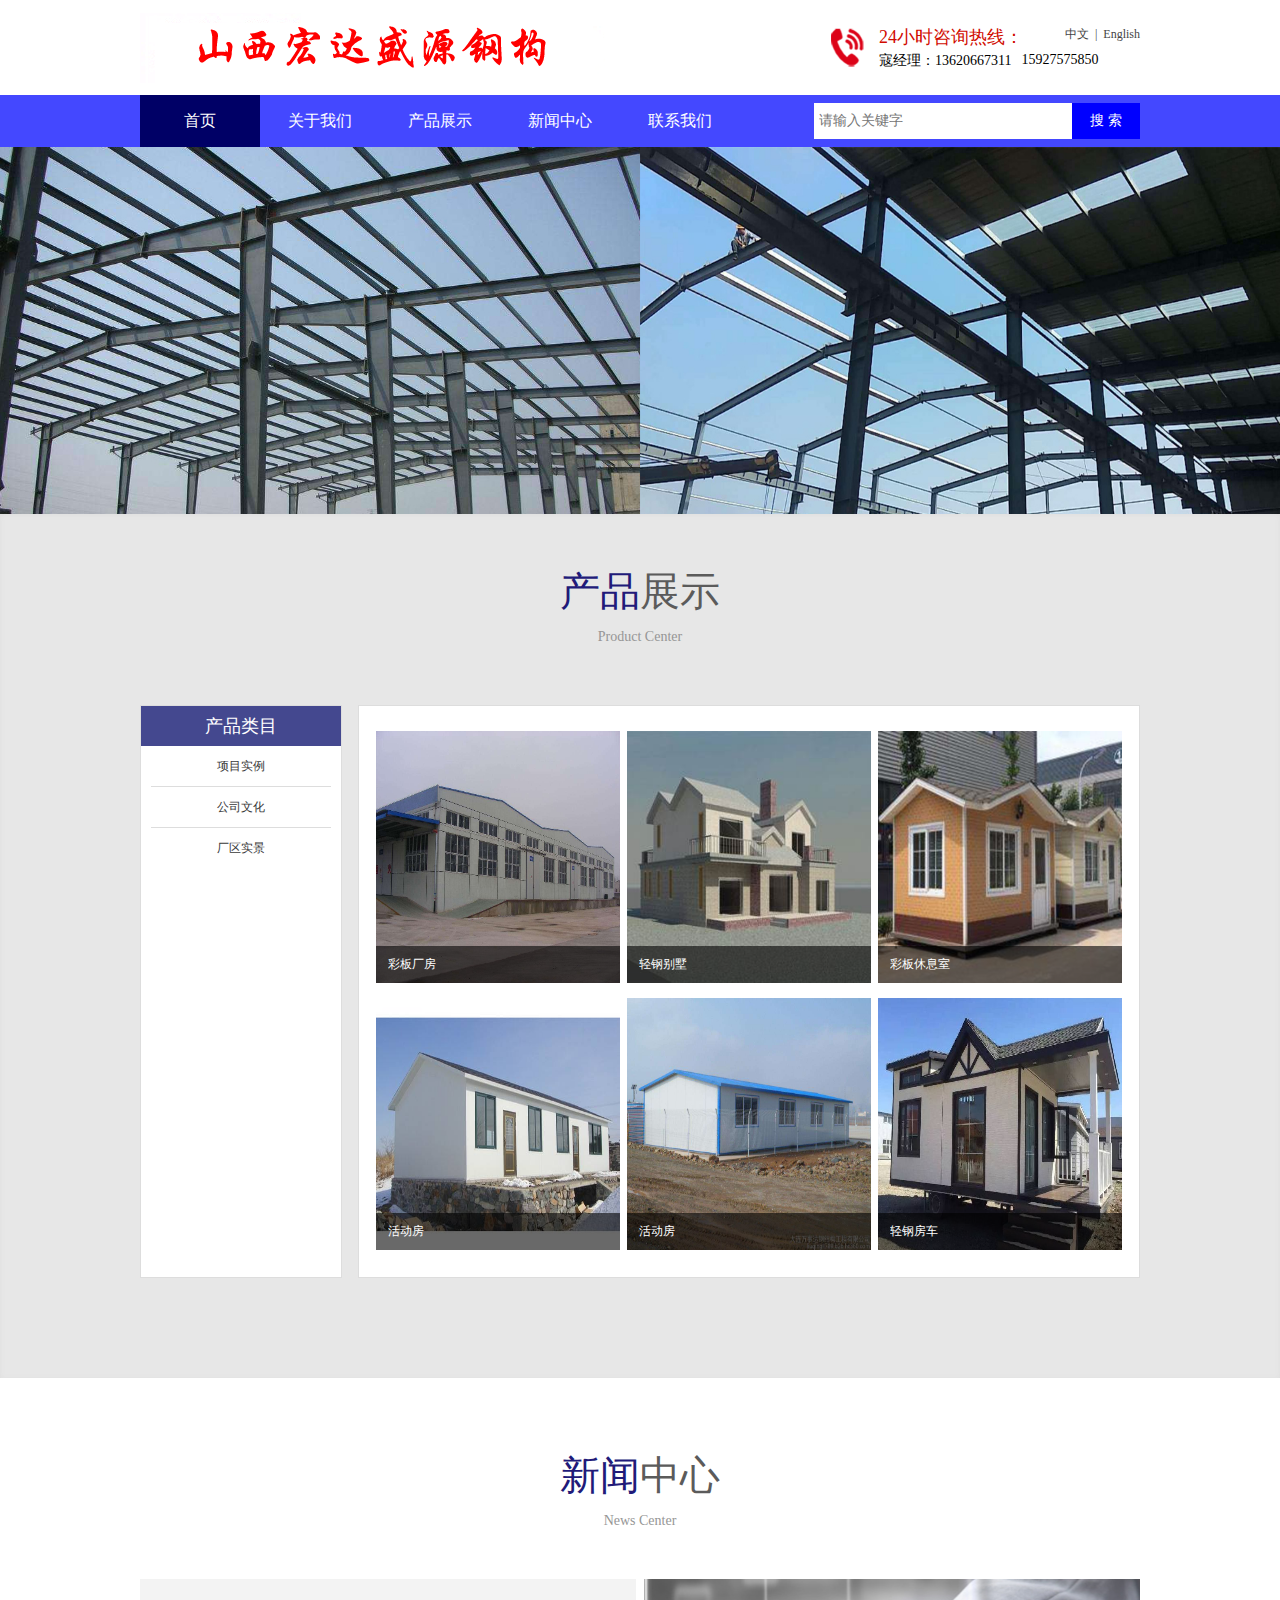
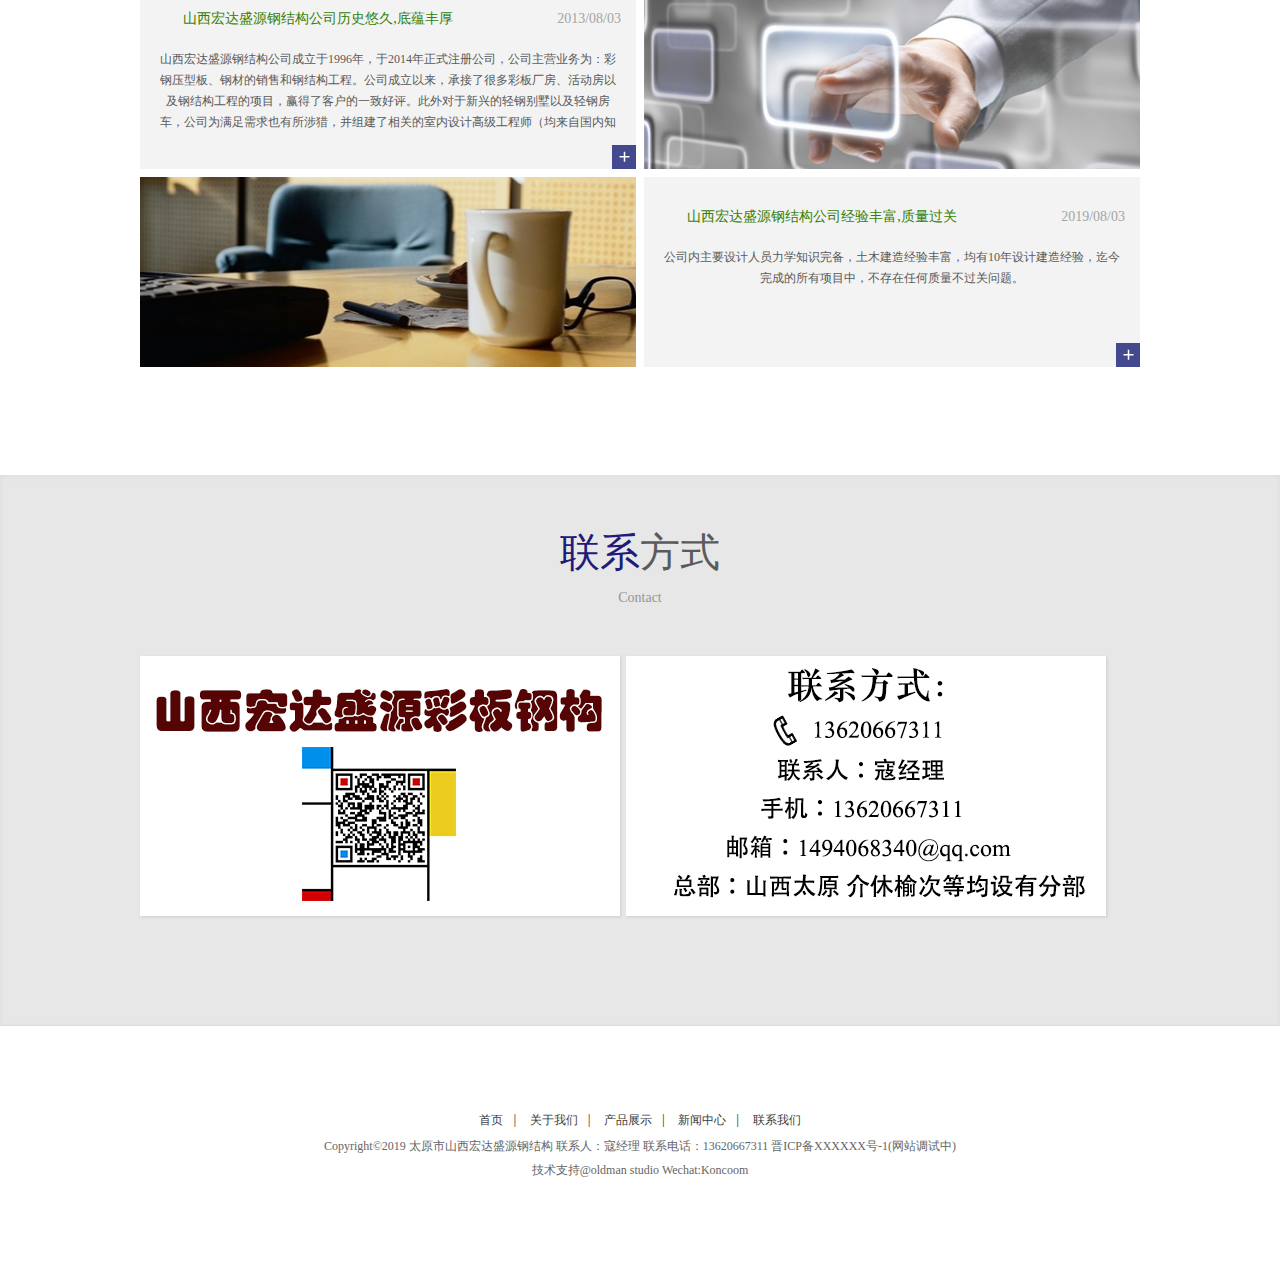
<file: index.html>
<html xmlns="http://www.w3.org/1999/xhtml">
<head>
<meta http-equiv="X-UA-Compatible" content="IE=edge">
<meta http-equiv="Content-Type" content="text/html; charset=utf-8" />
<meta name="viewport" content="width=device-width; initial-scale=1.0; maximum-scale=1.0; user-scalable=0;">
<title>山西宏达盛源钢结构</title>
<link rel="stylesheet" type="text/css" href="Assets/css/reset.css"/>
<script type="text/javascript" src="Assets/js/jquery-1.8.3.min.js"></script>
<link rel="stylesheet" type="text/css" href="Assets/plugins/FlexSlider/flexslider.css">
<script type="text/javascript" src="Assets/plugins/FlexSlider/jquery.flexslider.js"></script>
<script type="text/javascript" src="Assets/js/main.js"></script>
<link rel="stylesheet" type="text/css" href="Assets/css/thems.css">
<link rel="stylesheet" type="text/css" href="Assets/css/responsive.css">
<script language="javascript">
$(window).load(function() {
  $('.flexslider').flexslider({
	animation: "slide"
  });
});
</script>
</head>

<body>
<!--头部-->
<div class="head clearfix">
	<div class="logo"><a href=""><img src="Assets/images/logo.png" alt=""/></a></div>
    <dl class="h_tel">
    	<dd class="lang"><a href="">中文</a>&nbsp;&nbsp;|&nbsp;&nbsp;<a href="">English</a></dd>
    	<dt><img src="Assets/images/tel.png" alt=""/></dt>
        <dd>
        	<div>24小时咨询热线：</div>
            <p>寇经理：13620667311<span>15927575850</span></p>
        </dd>
    </dl>
</div>
<div class="nav_bg">
	<div class="nav_c clearfix">
    	<div class="search">
        	<input name="" type="text" class="text" placeholder="请输入关键字">
            <input name="" type="submit" class="btn" value="搜 索">
        </div>
        <ul class="nav clearfix">
        	<li class="now"><a href="index.html">首页</a></li>
            <li><a href="about.html">关于我们</a></li>
            <li><a href="product.html">产品展示</a></li>
            <li><a href="news.html">新闻中心</a></li>
            <li><a href="index.html">联系我们</a></li>
        </ul>
        <div class="nav_m">
        	<span class="n_icon">&nbsp;</span>
            <ul>
            	<li class="now"><a href="index.html">首页</a></li>
                <li><a href="about.html">关于我们</a></li>
                <li><a href="product.html">产品展示</a></li>
                <li><a href="news.html">新闻中心</a></li>
                <li><a href="index.html">联系我们</a></li>
            </ul>
        </div>
    </div>
</div>
<!--头部-->
<!--幻灯片-->
<div class="banner">
	<div class="slider">
        <div class="flexslider">
          <ul class="slides">
            <li>
                <a href=""><img src="Assets/upload/banner.jpg" alt="" /></a>
            </li>
            <li>
                <a href=""><img src="Assets/upload/banner_a.jpg" alt="" /></a>
            </li>
            <li>
                <a href=""><img src="Assets/upload/bannar_a.jpg" alt="" /></a>
            </li>
          </ul>
        </div>
    </div>
</div>
<!--幻灯片-->
<div class="hui_bg">
	<div class="i_pro">
    	<div class="b_head">
        	<h6><span>产品</span>展示</h6>
            <p>Product Center</p>
        </div>
        <div class="i_prom clearfix">
        	<div class="lei">
            	<div class="title">产品类目</div>
                <ul class="clearfix">
                	<li>
                    	<a href="javascript:;">项目实例</a>
                      <!--  <ul>
                        	<li><a href="">钢结构</a></li>
                            <li><a href="">彩板样板</a></li>
                            <li><a href="">轻钢别墅</a></li>
                            <li><a href="">活动房</a></li>
                        </ul> -->
                    </li>
                    
                    <li><a href="">公司文化</a></li>
                    <li><a href="">厂区实景</a></li>
                </ul>
            </div>
            <div class="i_prol">
                <div class="mainPhoto">
                  <div class="go slidegrid">
                    <ul class="slideitems">
                      <li>
                      	<ul class="clearfix">
                    <li>
                        <a href="">
                            <img src="Assets/upload/timg1.jpg" alt=""/>
                            <div class="title"><p>彩板厂房</p></div>
                        </a>
                    </li>
                    <li>
                        <a href="">
                            <img src="Assets/upload/timg2.jpg" alt=""/>
                            <div class="title"><p>轻钢别墅</p></div>
                        </a>
                    </li>
                    <li>
                        <a href="">
                            <img src="Assets/upload/timg3.jpg" alt=""/>
                            <div class="title"><p>彩板休息室</p></div>
                        </a>
                    </li>
                    <li>
                        <a href="">
                            <img src="Assets/upload/timg4.jpg" alt=""/>
                            <div class="title"><p>活动房</p></div>
                        </a>
                    </li>
                    <li>
                        <a href="">
                            <img src="Assets/upload/timg5.jpg" alt=""/>
                            <div class="title"><p>活动房</p></div>
                        </a>
                    </li>
                    <li>
                        <a href="">
                            <img src="Assets/upload/timg6.jpg" alt=""/>
                            <div class="title"><p>轻钢房车</p></div>
                        </a>
                    </li>
                </ul>
                      </li>
                      <li>
                      	<ul class="clearfix">
                    <li>
                        <a href="">
                            <img src="Assets/upload/tim1.jpg" alt=""/>
                            <div class="title"><p>二层小楼</p></div>
                        </a>
                    </li>
                    <li>
                        <a href="">
                            <img src="Assets/upload/tim2.jpg" alt=""/>
                            <div class="title"><p>公共卫生间</p></div>
                        </a>
                    </li>
                    <li>
                        <a href="">
                            <img src="Assets/upload/tim3.jpg" alt=""/>
                            <div class="title"><p>活动场所</p></div>
                        </a>
                    </li>
                    <li>
                        <a href="">
                            <img src="Assets/upload/tim4.jpg" alt=""/>
                            <div class="title"><p>办公区域</p></div>
                        </a>
                    </li>
                    <li>
                        <a href="">
                            <img src="Assets/upload/tim5.jpg" alt=""/>
                            <div class="title"><p>路边亭</p></div>
                        </a>
                    </li>
                    <li>
                        <a href="">
                            <img src="Assets/upload/tim6.jpg" alt=""/>
                            <div class="title"><p>大型厂房</p></div>
                        </a>
                    </li>
                </ul>
                      </li>
                      <li>
                      	<ul class="clearfix">
                    <li>
                        <a href="">
                            <img src="Assets/upload/tim7.jpg" alt=""/>
                            <div class="title"><p>彩钢瓦</p></div>
                        </a>
                    </li>
                    <li>
                        <a href="">
                            <img src="Assets/upload/tim8.jpg" alt=""/>
                            <div class="title"><p>夹芯板</p></div>
                        </a>
                    </li>
                    <li>
                        <a href="">
                            <img src="Assets/upload/tim9.jpg" alt=""/>
                            <div class="title"><p>C型钢</p></div>
                        </a>
                    </li>
                    <li>
                        <a href="">
                            <img src="Assets/upload/tim10.jpg" alt=""/>
                            <div class="title"><p>活动房</p></div>
                        </a>
                    </li>
                    <li>
                        <a href="">
                            <img src="Assets/upload/tim11.jpg" alt=""/>
                            <div class="title"><p>彩钢围挡</p></div>
                        </a>
                    </li>
                    <li>
                        <a href="">
                            <img src="Assets/upload/tim12.jpg" alt=""/>
                            <div class="title"><p>钢结构</p></div>
                        </a>
                    </li>
                </ul>
                      </li>
                    </ul>
                  </div>
                  </div>
                <script>
                $(function(){
                $('.mainPhoto .slidegrid').scrollable({size:1,circular:true,next:'.nextPage',prev:'.prevPage'}).autoscroll();
                });	
                </script> 
            </div>
        </div>
    </div>
</div>
<div class="space_hx">&nbsp;</div>
<div class="i_news">
    <div class="b_head">
        <h6><span>新闻</span>中心</h6>
        <p>News Center</p>
    </div>
    <div class="i_newm clearfix">
    	<li class="one clearfix">
        	<div class="tu"><a href=""><img src="Assets/upload/pic2.jpg" alt=""/></a></div>
            <div class="wen">
            	<h5>
                	<p><a href="">山西宏达盛源钢结构公司历史悠久,底蕴丰厚</a></p>
                    <span>2013/08/03</span>
                </h5>
                <p class="des">山西宏达盛源钢结构公司成立于1996年，于2014年正式注册公司，公司主营业务为：彩钢压型板、钢材的销售和钢结构工程。公司成立以来，承接了很多彩板厂房、活动房以及钢结构工程的项目，赢得了客户的一致好评。此外对于新兴的轻钢别墅以及轻钢房车，公司为满足需求也有所涉猎，并组建了相关的室内设计高级工程师（均来自国内知名985高校）团队为本公司的新产品进行扶持，至此完成的房车以及轻钢别墅项目深受客户的喜爱。
				</p>
                <a href="" class="more"><img src="Assets/images/more.png" alt=""/></a>
            </div>
        </li>
        <li class="two clearfix">
        	<div class="tu"><a href=""><img src="Assets/upload/pic3.jpg" alt=""/></a></div>
            <div class="wen">
            	<h5>
                	<p><a href="">山西宏达盛源钢结构公司经验丰富,质量过关</a></p>
                    <span>2019/08/03</span>
                </h5>
                <p class="des">公司内主要设计人员力学知识完备，土木建造经验丰富，均有10年设计建造经验，迄今完成的所有项目中，不存在任何质量不过关问题。
				</p>
                <a href="" class="more"><img src="Assets/images/more.png" alt=""/></a>
            </div>
        </li>
    </div>
</div>
<!--<div class="hui_bg">-->
<div class="hui_bg">
	<div class="friend">
    	<div class="b_head">
        	<h6><span>联系</span>方式</h6>
            <p>Contact</p>
        </div>
        <ul class="frd_m clearfix">
        	<li><a href=""><img src="Assets/upload/contact2.jpg" alt=""/></a></li>
            <li><a href=""><img src="Assets/upload/contact.jpg" alt=""/></a></li>
        </ul>
     </div>
</div>
<div class="foot">
	<div class="f_nav">
    	<a href="">首页</a>|
        <a href="">关于我们</a>|
        <a href="">产品展示</a>|
        <a href="">新闻中心</a>|
        <a href="">联系我们</a>
    </div>
    <p>Copyright©2019 太原市山西宏达盛源钢结构 联系人：寇经理 联系电话：13620667311 晋ICP备XXXXXX号-1(网站调试中) </p>
	<p>技术支持@oldman studio Wechat:Koncoom </p>
</div>
</body>
</html>
</file>
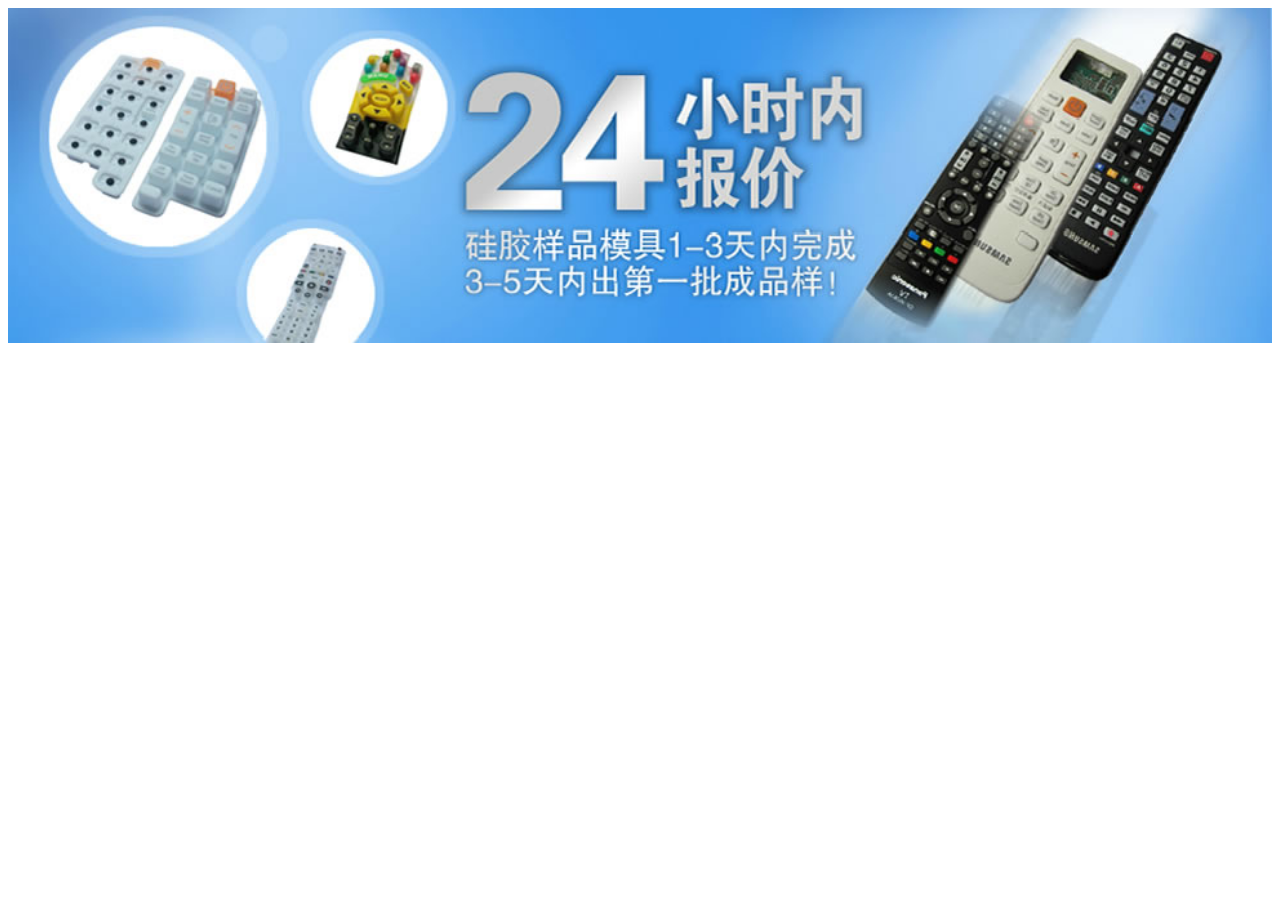
<file: Assets/plugins/FlexSlider/index.html>
<!DOCTYPE html PUBLIC "-//W3C//DTD XHTML 1.0 Transitional//EN" "http://www.w3.org/TR/xhtml1/DTD/xhtml1-transitional.dtd">
<html xmlns="http://www.w3.org/1999/xhtml">
<head>
<meta http-equiv="Content-Type" content="text/html; charset=utf-8" />
<title>无标题文档</title>
<script type="text/javascript" src="jquery-1.9.1.min.js"></script>
<link rel="stylesheet" type="text/css" href="flexslider.css"/>
<script type="text/javascript" src="jquery.flexslider.js"></script>
<script language="javascript">
$(window).load(function() {
  $('.flexslider').flexslider({
	animation: "slide"
  });
});

</script>
<style type="text/css">

</style>
</head>

<body>
<section class="slider">
    <div class="flexslider">
      <ul class="slides">
        <li>
            <img src="images/banner.jpg" alt="" />
        </li>
        <li>
            <img src="images/banner.jpg" alt="" />
        </li>
        <li>
            <img src="images/banner.jpg" alt="" />
        </li>
      </ul>
    </div>
</section>
</body>
</html>
</file>
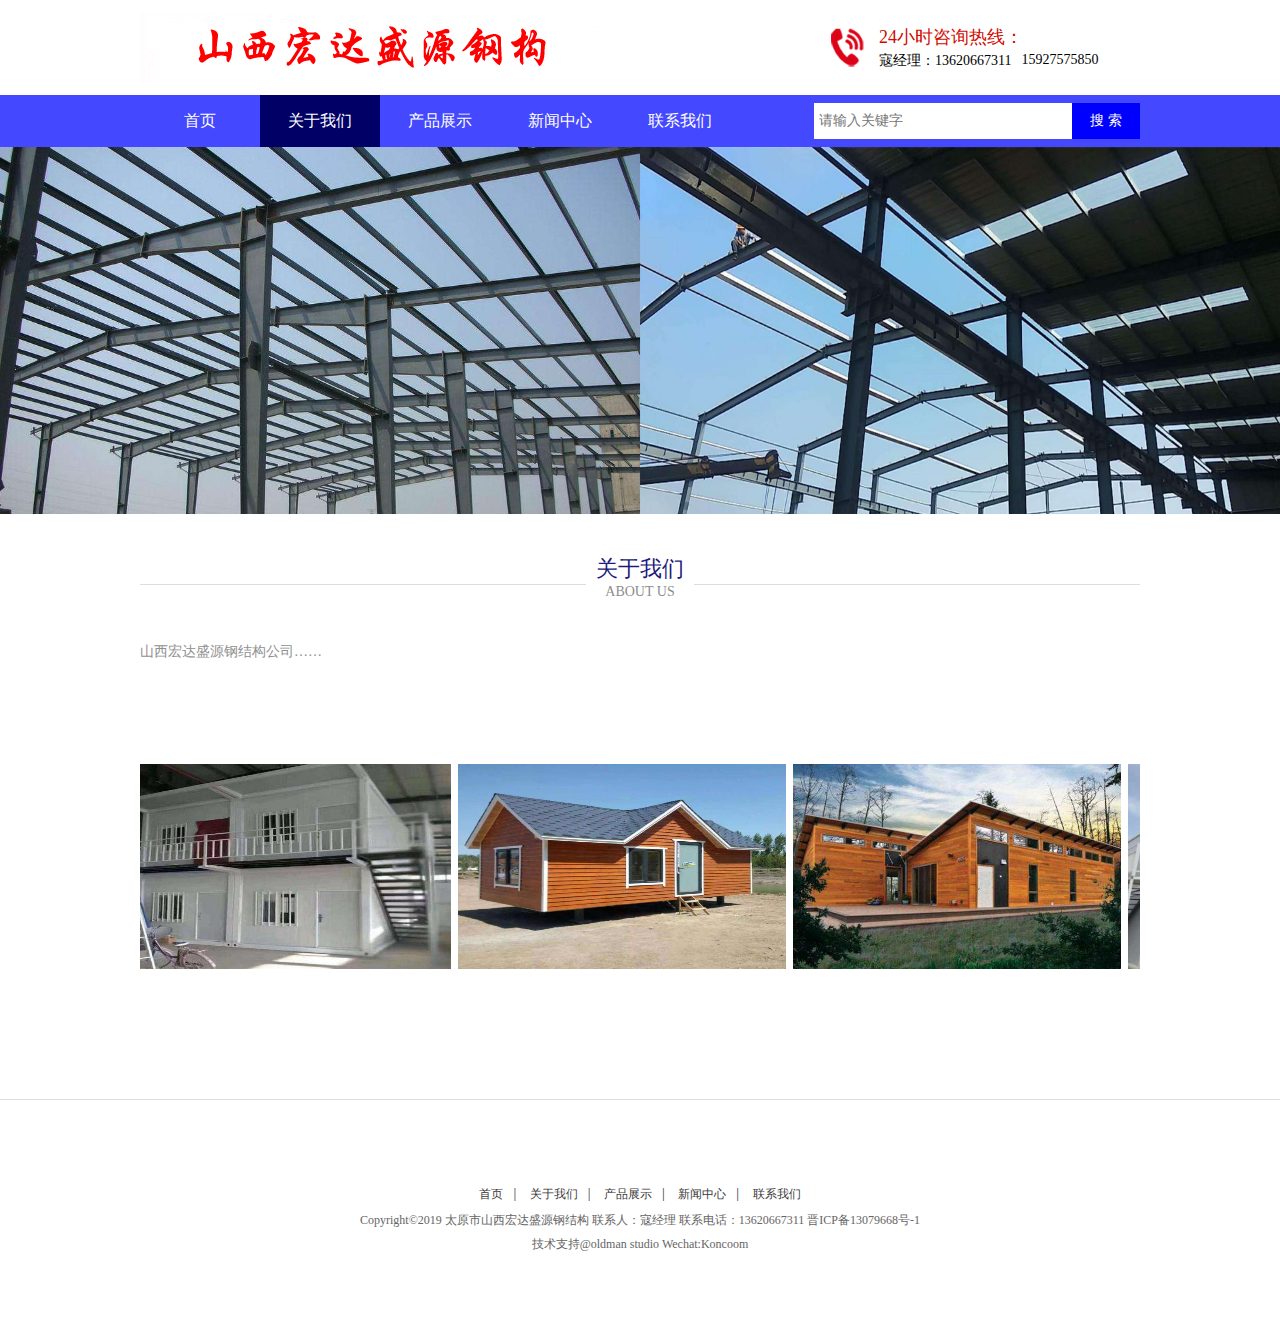
<file: about.html>
<html xmlns="http://www.w3.org/1999/xhtml">
<head>
<meta http-equiv="X-UA-Compatible" content="IE=edge">
<meta http-equiv="Content-Type" content="text/html; charset=utf-8" />
<meta name="viewport" content="width=device-width; initial-scale=1.0; maximum-scale=1.0; user-scalable=0;">
<title>关于我们</title>
<link rel="stylesheet" type="text/css" href="Assets/css/reset.css"/>
<script type="text/javascript" src="Assets/js/jquery-1.8.3.min.js"></script>
<script type="text/javascript" src="Assets/js/main.js"></script>
<link rel="stylesheet" type="text/css" href="Assets/css/thems.css">
<link rel="stylesheet" type="text/css" href="Assets/css/responsive.css">
</head>

<body>
<!--头部-->
<div class="head clearfix">
	<div class="logo"><a href=""><img src="Assets/images/logo.png" alt=""/></a></div>
    <dl class="h_tel">
    	<dt><img src="Assets/images/tel.png" alt=""/></dt>
        <dd>
        	<div>24小时咨询热线：</div>
            <p>寇经理：13620667311<span>15927575850</span></p>
        </dd>
    </dl>
</div>
<div class="nav_bg">
	<div class="nav_c clearfix">
    	<div class="search">
        	<input name="" type="text" class="text" placeholder="请输入关键字">
            <input name="" type="submit" class="btn" value="搜 索">
        </div>
        <ul class="nav clearfix">
        	<li><a href="index.html">首页</a></li>
            <li class="now"><a href="about.html">关于我们</a></li>
            <li><a href="product.html">产品展示</a></li>
            <li><a href="news.html">新闻中心</a></li>
            <li><a href="contact.html">联系我们</a></li>
        </ul>
        <div class="nav_m">
        	<span class="n_icon">&nbsp;</span>
            <ul>
            	<li><a href="index.html">首页</a></li>
                <li class="now"><a href="about.html">关于我们</a></li>
                <li><a href="product.html">产品展示</a></li>
                <li><a href="news.html">新闻中心</a></li>
                <li><a href="contact.html">联系我们</a></li>
            </ul>
        </div>
    </div>
</div>
<!--头部-->
<!--幻灯片-->
<div class="banner"><img src="Assets/upload/banner.jpg" alt=""/></div>
<!--幻灯片-->
<div class="scd">
	<div class="title">
    	<div class="line">&nbsp;</div>
        <div class="t_name">
        	<h6>关于我们</h6>
            <p>ABOUT US</p>
        </div>
    </div>
    <div class="about">
    	<p>
		山西宏达盛源钢结构公司……
		</p>
    </div>
    <div class="space_hx">&nbsp;</div>
    <div class="s_pro">
    	<div id="marquee1" class="marqueeleft">
            <div class="mar_m clearfix">
                <ul id="marquee1_1">
                    <li>
                        <a class="pic" href=""><img src="Assets/upload/tim1.jpg" alt="" title=""/></a>
                    </li>
                    <li>
                        <a class="pic" href=""><img src="Assets/upload/tim2.jpg" alt="" title=""/></a>
                    </li>
                    <li>
                        <a class="pic" href=""><img src="Assets/upload/tim3.jpg" alt="" title=""/></a>
                    </li>
                    <li>
                        <a class="pic" href=""><img src="Assets/upload/tim4.jpg" alt="" title=""/></a>
                    </li>
                </ul>   
                <ul id="marquee1_2"></ul>
            </div>
            <script type="text/javascript">marqueeStart(1, "left");</script>
        </div>
    </div>
</div>
<div class="foot">
	<div class="f_nav">
    	<a href="">首页</a>|
        <a href="">关于我们</a>|
        <a href="">产品展示</a>|
        <a href="">新闻中心</a>|
        <a href="">联系我们</a>
    </div>
   <p>Copyright©2019 太原市山西宏达盛源钢结构 联系人：寇经理 联系电话：13620667311 晋ICP备13079668号-1 </p>
	<p>技术支持@oldman studio Wechat:Koncoom </p>
</div>
</body>
</html>
</file>
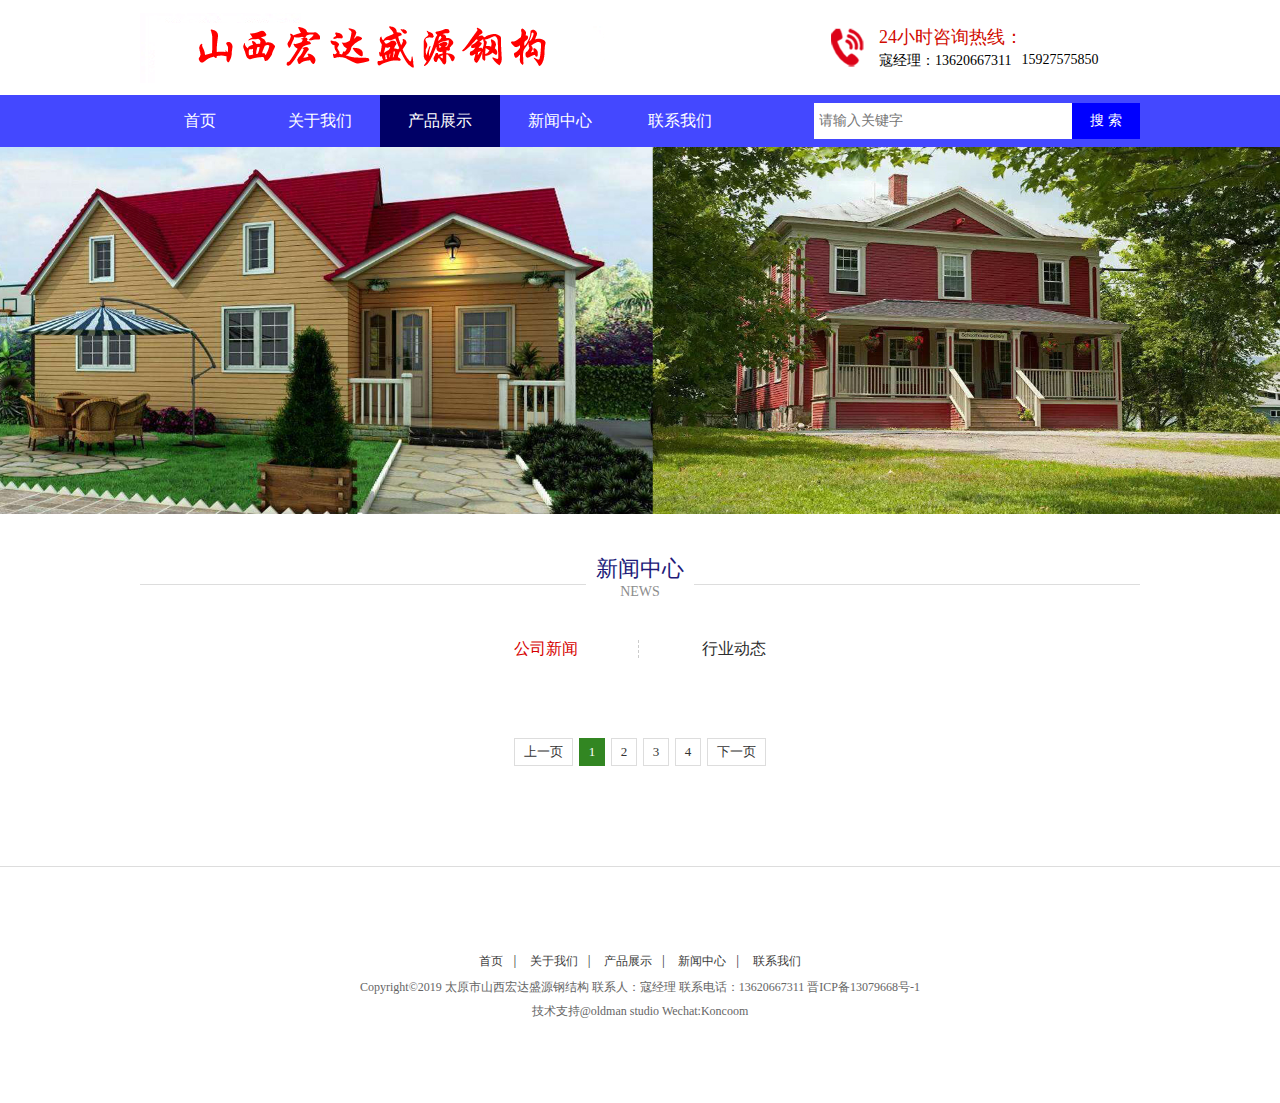
<file: news.html>
<html xmlns="http://www.w3.org/1999/xhtml">
<head>
<meta http-equiv="X-UA-Compatible" content="IE=edge">
<meta http-equiv="Content-Type" content="text/html; charset=utf-8" />
<meta name="viewport" content="width=device-width; initial-scale=1.0; maximum-scale=1.0; user-scalable=0;">
<title>新闻动态</title>
<link rel="stylesheet" type="text/css" href="Assets/css/reset.css"/>
<script type="text/javascript" src="Assets/js/jquery-1.8.3.min.js"></script>
<script type="text/javascript" src="Assets/js/main.js"></script>
<link rel="stylesheet" type="text/css" href="Assets/css/thems.css">
<link rel="stylesheet" type="text/css" href="Assets/css/responsive.css">
</head>

<body>
<!--头部-->
<div class="head clearfix">
	<div class="logo"><a href=""><img src="Assets/images/logo.png" alt=""/></a></div>
    <dl class="h_tel">
    	<dt><img src="Assets/images/tel.png" alt=""/></dt>
        <dd>
        	<div>24小时咨询热线：</div>
            <p>寇经理：13620667311<span>15927575850</span></p>
        </dd>
    </dl>
</div>
<div class="nav_bg">
	<div class="nav_c clearfix">
    	<div class="search">
        	<input name="" type="text" class="text" placeholder="请输入关键字">
            <input name="" type="submit" class="btn" value="搜 索">
        </div>
        <ul class="nav clearfix">
        	<li><a href="index.html">首页</a></li>
            <li><a href="about.html">关于我们</a></li>
            <li class="now"><a href="product.html">产品展示</a></li>
            <li><a href="news.html">新闻中心</a></li>
            <li><a href="contact.html">联系我们</a></li>
        </ul>
        <div class="nav_m">
        	<span class="n_icon">&nbsp;</span>
            <ul>
            	<li><a href="index.html">首页</a></li>
                <li><a href="about.html">关于我们</a></li>
                <li class="now"><a href="product.html">产品展示</a></li>
                <li><a href="news.html">新闻中心</a></li>
                <li><a href="contact.html">联系我们</a></li>
            </ul>
        </div>
    </div>
</div>
<!--头部-->
<!--幻灯片-->
<div class="banner"><img src="Assets/upload/banner_a.jpg" alt=""/></div>
<!--幻灯片-->
<div class="scd">
	<div class="title">
    	<div class="line">&nbsp;</div>
        <div class="t_name">
        	<h6>新闻中心</h6>
            <p>NEWS</p>
        </div>
    </div>
    <div class="pro_l">
    	<div class="p_lei">
        	<a href="" class="now">公司新闻</a>
            <a href="">行业动态</a>
        </div>
        <div class="news">
        <!--	<dl class="clearfix">
            	<dt><a href=""><img src="Assets/upload/pic8.jpg" alt=""/></a></dt>
                <dd>
                	<div class="tilte"><a href="">新闻标题新闻标题新闻标题新闻标题新闻标题新闻标题</a></div>
                    <div class="des">新闻简介新闻简介新闻简介新闻简介新闻简介新闻简介新闻简介新闻简介新闻简介新闻简介新闻简介新闻简介新闻简介新闻简介新闻简介新闻简介新闻简介新闻简介新闻简介新闻简介新闻简介新闻简介新闻简介新闻简介新闻简介新闻简介新闻简介新闻简介新闻简介新闻简介新闻简介新闻简介新闻简介新闻简介新闻简介新闻简介新闻简介新闻简介新闻简介新闻简介新闻简介新闻简介新闻简介新闻简介新闻简介新闻简介新闻简介新闻简介新闻简介新闻简介新闻简介</div>
                    <div class="more"><a href="">查看更多+</a></div>
                </dd>
            </dl>
-->


        </div>
        <div class="space_hx">&nbsp;</div>
        <div class="pages">
        	<a href="">上一页</a>
            <a href="" class="now">1</a>
            <a href="">2</a>
            <a href="">3</a>
            <a href="">4</a>
            <a href="">下一页</a>
        </div>
    </div>
</div>
<div class="foot">
	<div class="f_nav">
    	<a href="">首页</a>|
        <a href="">关于我们</a>|
        <a href="">产品展示</a>|
        <a href="">新闻中心</a>|
        <a href="">联系我们</a>
    </div>
    <p>Copyright©2019 太原市山西宏达盛源钢结构 联系人：寇经理 联系电话：13620667311 晋ICP备13079668号-1 </p>
	<p>技术支持@oldman studio Wechat:Koncoom </p>
</div>
</body>
</html>
</file>
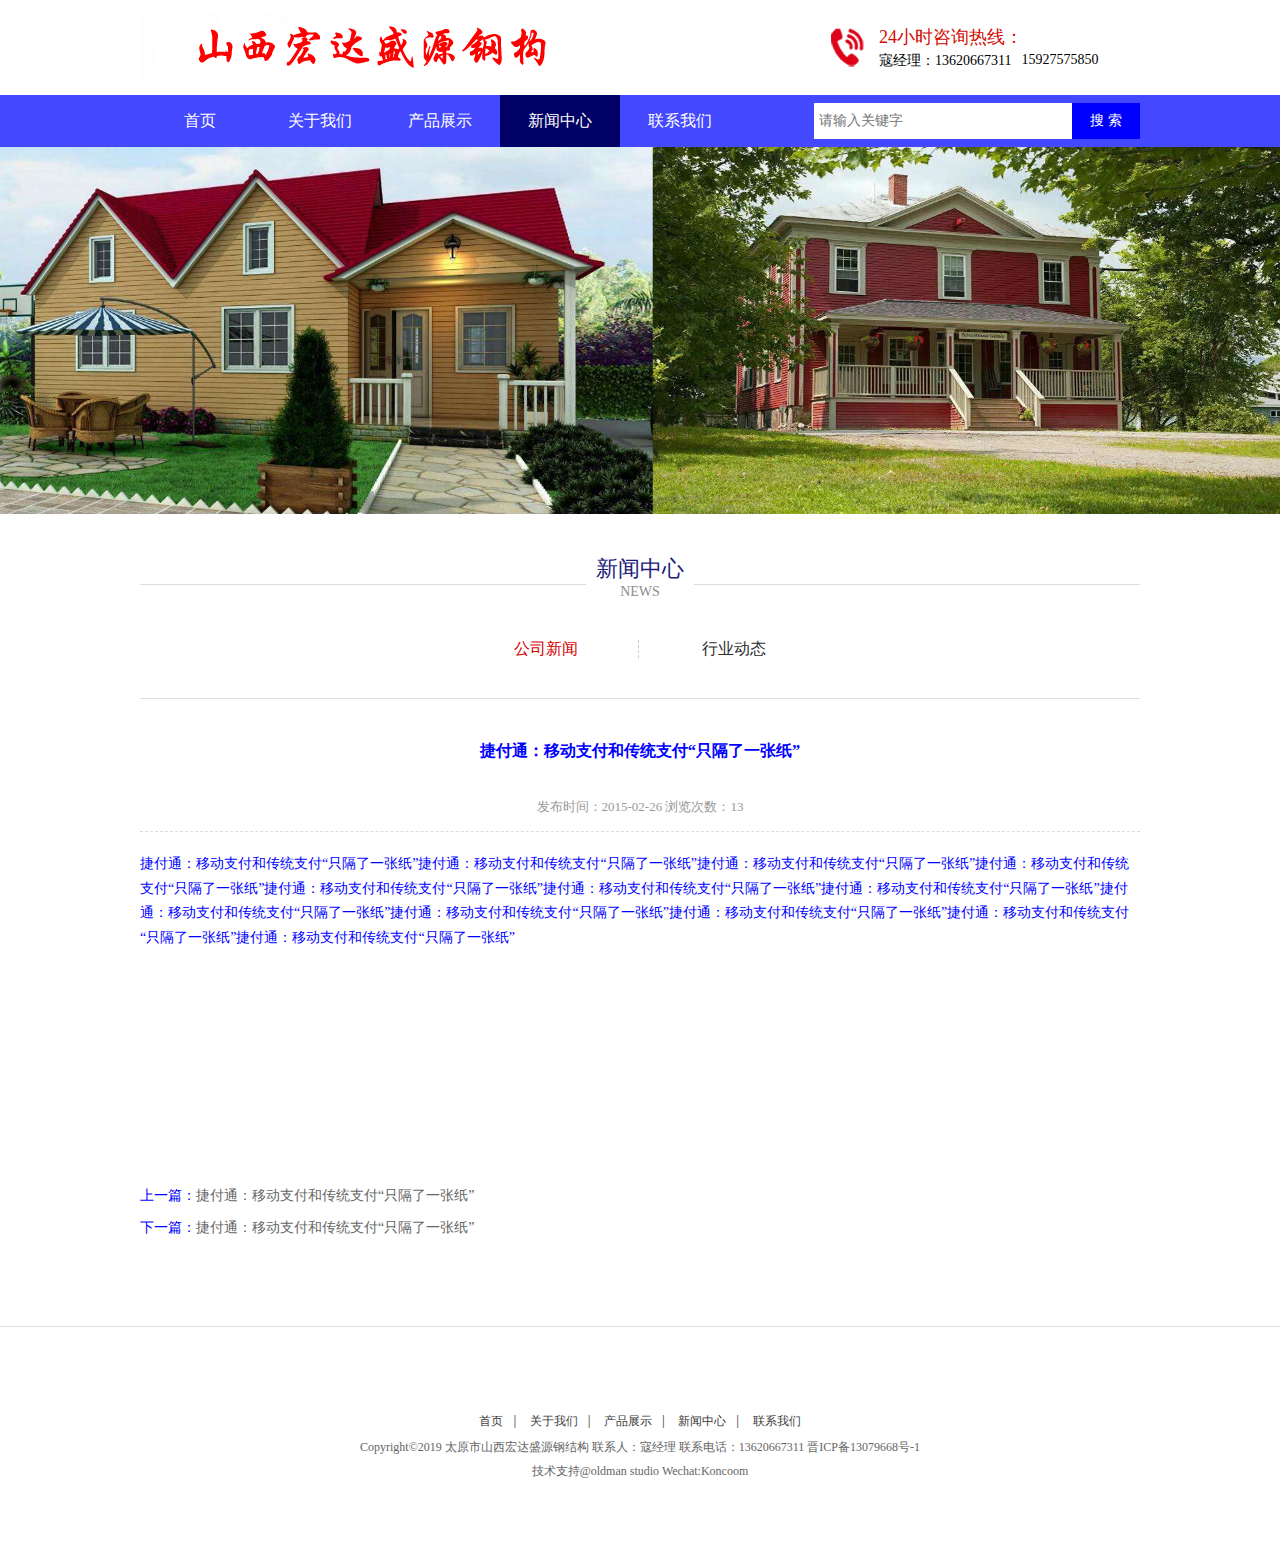
<file: news_d.html>
<html xmlns="http://www.w3.org/1999/xhtml">
<head>
<meta http-equiv="X-UA-Compatible" content="IE=edge">
<meta http-equiv="Content-Type" content="text/html; charset=utf-8" />
<meta name="viewport" content="width=device-width; initial-scale=1.0; maximum-scale=1.0; user-scalable=0;">
<title>新闻详情</title>
<link rel="stylesheet" type="text/css" href="Assets/css/reset.css"/>
<script type="text/javascript" src="Assets/js/jquery-1.8.3.min.js"></script>
<script type="text/javascript" src="Assets/js/main.js"></script>
<link rel="stylesheet" type="text/css" href="Assets/css/thems.css">
<link rel="stylesheet" type="text/css" href="Assets/css/responsive.css">
</head>

<body>
<!--头部-->
<div class="head clearfix">
	<div class="logo"><a href=""><img src="Assets/images/logo.png" alt=""/></a></div>
    <dl class="h_tel">
    	<dt><img src="Assets/images/tel.png" alt=""/></dt>
        <dd>
        	<div>24小时咨询热线：</div>
            <p>寇经理：13620667311<span>15927575850</span></p>
        </dd>
    </dl>
</div>
<div class="nav_bg">
	<div class="nav_c clearfix">
    	<div class="search">
        	<input name="" type="text" class="text" placeholder="请输入关键字">
            <input name="" type="submit" class="btn" value="搜 索">
        </div>
        <ul class="nav clearfix">
        	<li><a href="index.html">首页</a></li>
            <li><a href="about.html">关于我们</a></li>
            <li><a href="product.html">产品展示</a></li>
            <li class="now"><a href="news.html">新闻中心</a></li>
            <li><a href="contact.html">联系我们</a></li>
        </ul>
        <div class="nav_m">
        	<span class="n_icon">&nbsp;</span>
            <ul>
            	<li><a href="index.html">首页</a></li>
                <li><a href="about.html">关于我们</a></li>
                <li><a href="product.html">产品展示</a></li>
                <li class="now"><a href="news.html">新闻中心</a></li>
                <li><a href="contact.html">联系我们</a></li>
            </ul>
        </div>
    </div>
</div>
<!--头部-->
<!--幻灯片-->
<div class="banner"><img src="Assets/upload/banner_a.jpg" alt=""/></div>
<!--幻灯片-->
<div class="scd">
	<div class="title">
    	<div class="line">&nbsp;</div>
        <div class="t_name">
        	<h6>新闻中心</h6>
            <p>NEWS</p>
        </div>
    </div>
    <div class="pro_l">
    	<div class="p_lei">
        	<a href="" class="now">公司新闻</a>
            <a href="">行业动态</a>
        </div>
        <div class="news_d">
        	<h3>捷付通：移动支付和传统支付“只隔了一张纸”</h3>
            <div class="des">
            	<span>发布时间：2015-02-26</span>
                <span>浏览次数：13</span>
            </div>
            <div class="n_ctn">
                捷付通：移动支付和传统支付“只隔了一张纸”捷付通：移动支付和传统支付“只隔了一张纸”捷付通：移动支付和传统支付“只隔了一张纸”捷付通：移动支付和传统支付“只隔了一张纸”捷付通：移动支付和传统支付“只隔了一张纸”捷付通：移动支付和传统支付“只隔了一张纸”捷付通：移动支付和传统支付“只隔了一张纸”捷付通：移动支付和传统支付“只隔了一张纸”捷付通：移动支付和传统支付“只隔了一张纸”捷付通：移动支付和传统支付“只隔了一张纸”捷付通：移动支付和传统支付“只隔了一张纸”捷付通：移动支付和传统支付“只隔了一张纸”
            </div>
            <div class="w_dx">
                <p>上一篇：<a href="">捷付通：移动支付和传统支付“只隔了一张纸”</a></p>
                <p>下一篇：<a href="">捷付通：移动支付和传统支付“只隔了一张纸”</a></p>
            </div>
        </div>
    </div>
</div>
<div class="foot">
	<div class="f_nav">
    	<a href="">首页</a>|
        <a href="">关于我们</a>|
        <a href="">产品展示</a>|
        <a href="">新闻中心</a>|
        <a href="">联系我们</a>
    </div>
   <p>Copyright©2019 太原市山西宏达盛源钢结构 联系人：寇经理 联系电话：13620667311 晋ICP备13079668号-1 </p>
	<p>技术支持@oldman studio Wechat:Koncoom </p>
</div>
</body>
</html>
</file>
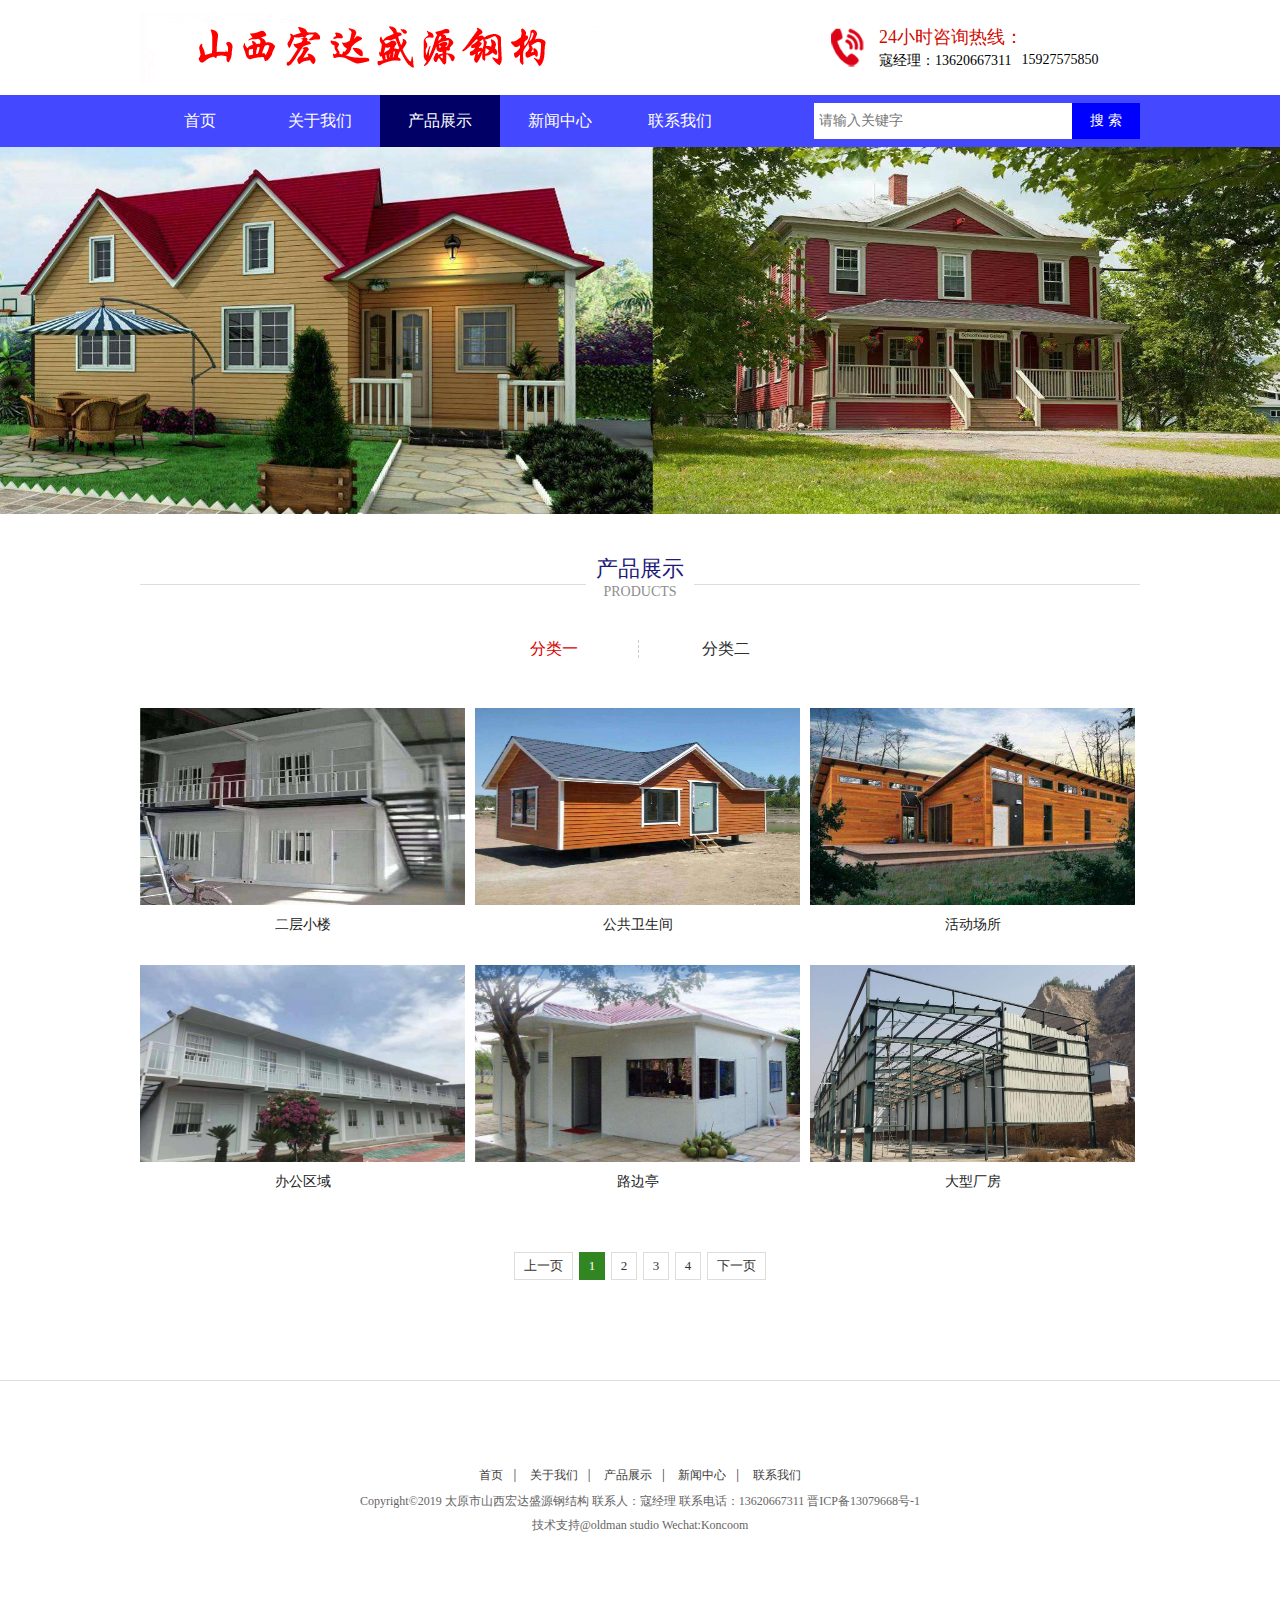
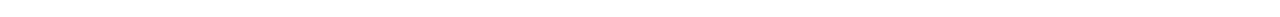
<file: product.html>
<html xmlns="http://www.w3.org/1999/xhtml">
<head>
<meta http-equiv="X-UA-Compatible" content="IE=edge">
<meta http-equiv="Content-Type" content="text/html; charset=utf-8" />
<meta name="viewport" content="width=device-width; initial-scale=1.0; maximum-scale=1.0; user-scalable=0;">
<title>产品展示</title>
<link rel="stylesheet" type="text/css" href="Assets/css/reset.css"/>
<script type="text/javascript" src="Assets/js/jquery-1.8.3.min.js"></script>
<script type="text/javascript" src="Assets/js/main.js"></script>
<link rel="stylesheet" type="text/css" href="Assets/css/thems.css">
<link rel="stylesheet" type="text/css" href="Assets/css/responsive.css">
</head>

<body>
<!--头部-->
<div class="head clearfix">
	<div class="logo"><a href=""><img src="Assets/images/logo.png" alt=""/></a></div>
    <dl class="h_tel">
    	<dt><img src="Assets/images/tel.png" alt=""/></dt>
        <dd>
        	<div>24小时咨询热线：</div>
            <p>寇经理：13620667311<span>15927575850</span></p>
        </dd>
    </dl>
</div>
<div class="nav_bg">
	<div class="nav_c clearfix">
    	<div class="search">
        	<input name="" type="text" class="text" placeholder="请输入关键字">
            <input name="" type="submit" class="btn" value="搜 索">
        </div>
        <ul class="nav clearfix">
        	<li><a href="index.html">首页</a></li>
            <li><a href="about.html">关于我们</a></li>
            <li class="now"><a href="product.html">产品展示</a></li>
            <li><a href="news.html">新闻中心</a></li>
            <li><a href="contact.html">联系我们</a></li>
        </ul>
        <div class="nav_m">
        	<span class="n_icon">&nbsp;</span>
            <ul>
            	<li><a href="index.html">首页</a></li>
                <li><a href="about.html">关于我们</a></li>
                <li class="now"><a href="product.html">产品展示</a></li>
                <li><a href="news.html">新闻中心</a></li>
                <li><a href="contact.html">联系我们</a></li>
            </ul>
        </div>
    </div>
</div>
<!--头部-->
<!--幻灯片-->
<div class="banner"><img src="Assets/upload/banner_a.jpg" alt=""/></div>
<!--幻灯片-->
<div class="scd">
	<div class="title">
    	<div class="line">&nbsp;</div>
        <div class="t_name">
        	<h6>产品展示</h6>
            <p>PRODUCTS</p>
        </div>
    </div>
    <div class="pro_l">
    	<div class="p_lei">
        	<a href="" class="now">分类一</a>
            <a href="">分类二</a>
        </div>
        <ul class="clearfix">
        	<li>
            	<a href="product_d.html">
                	<img src="Assets/upload/tim1.jpg" alt=""/>
                    <div class="name">二层小楼</div>
                </a>
            </li>
            <li>
            	<a href="product_d.html">
                	<img src="Assets/upload/tim2.jpg" alt=""/>
                    <div class="name">公共卫生间</div>
                </a>
            </li>
            <li>
            	<a href="product_d.html">
                	<img src="Assets/upload/tim3.jpg" alt=""/>
                    <div class="name">活动场所</div>
                </a>
            </li>
            <li>
            	<a href="product_d.html">
                	<img src="Assets/upload/tim4.jpg" alt=""/>
                    <div class="name">办公区域</div>
                </a>
            </li>
            <li>
            	<a href="product_d.html">
                	<img src="Assets/upload/tim5.jpg" alt=""/>
                    <div class="name">路边亭</div>
                </a>
            </li>
            <li>
            	<a href="product_d.html">
                	<img src="Assets/upload/tim6.jpg" alt=""/>
                    <div class="name">大型厂房</div>
                </a>
            </li>
        </ul>
        <div class="space_hx">&nbsp;</div>
        <div class="pages">
        	<a href="">上一页</a>
            <a href="" class="now">1</a>
            <a href="">2</a>
            <a href="">3</a>
            <a href="">4</a>
            <a href="">下一页</a>
        </div>
    </div>
</div>
<div class="foot">
	<div class="f_nav">
    	<a href="">首页</a>|
        <a href="">关于我们</a>|
        <a href="">产品展示</a>|
        <a href="">新闻中心</a>|
        <a href="">联系我们</a>
    </div>
     <p>Copyright©2019 太原市山西宏达盛源钢结构 联系人：寇经理 联系电话：13620667311 晋ICP备13079668号-1 </p>
	<p>技术支持@oldman studio Wechat:Koncoom </p>
</div>
</body>
</html>
</file>
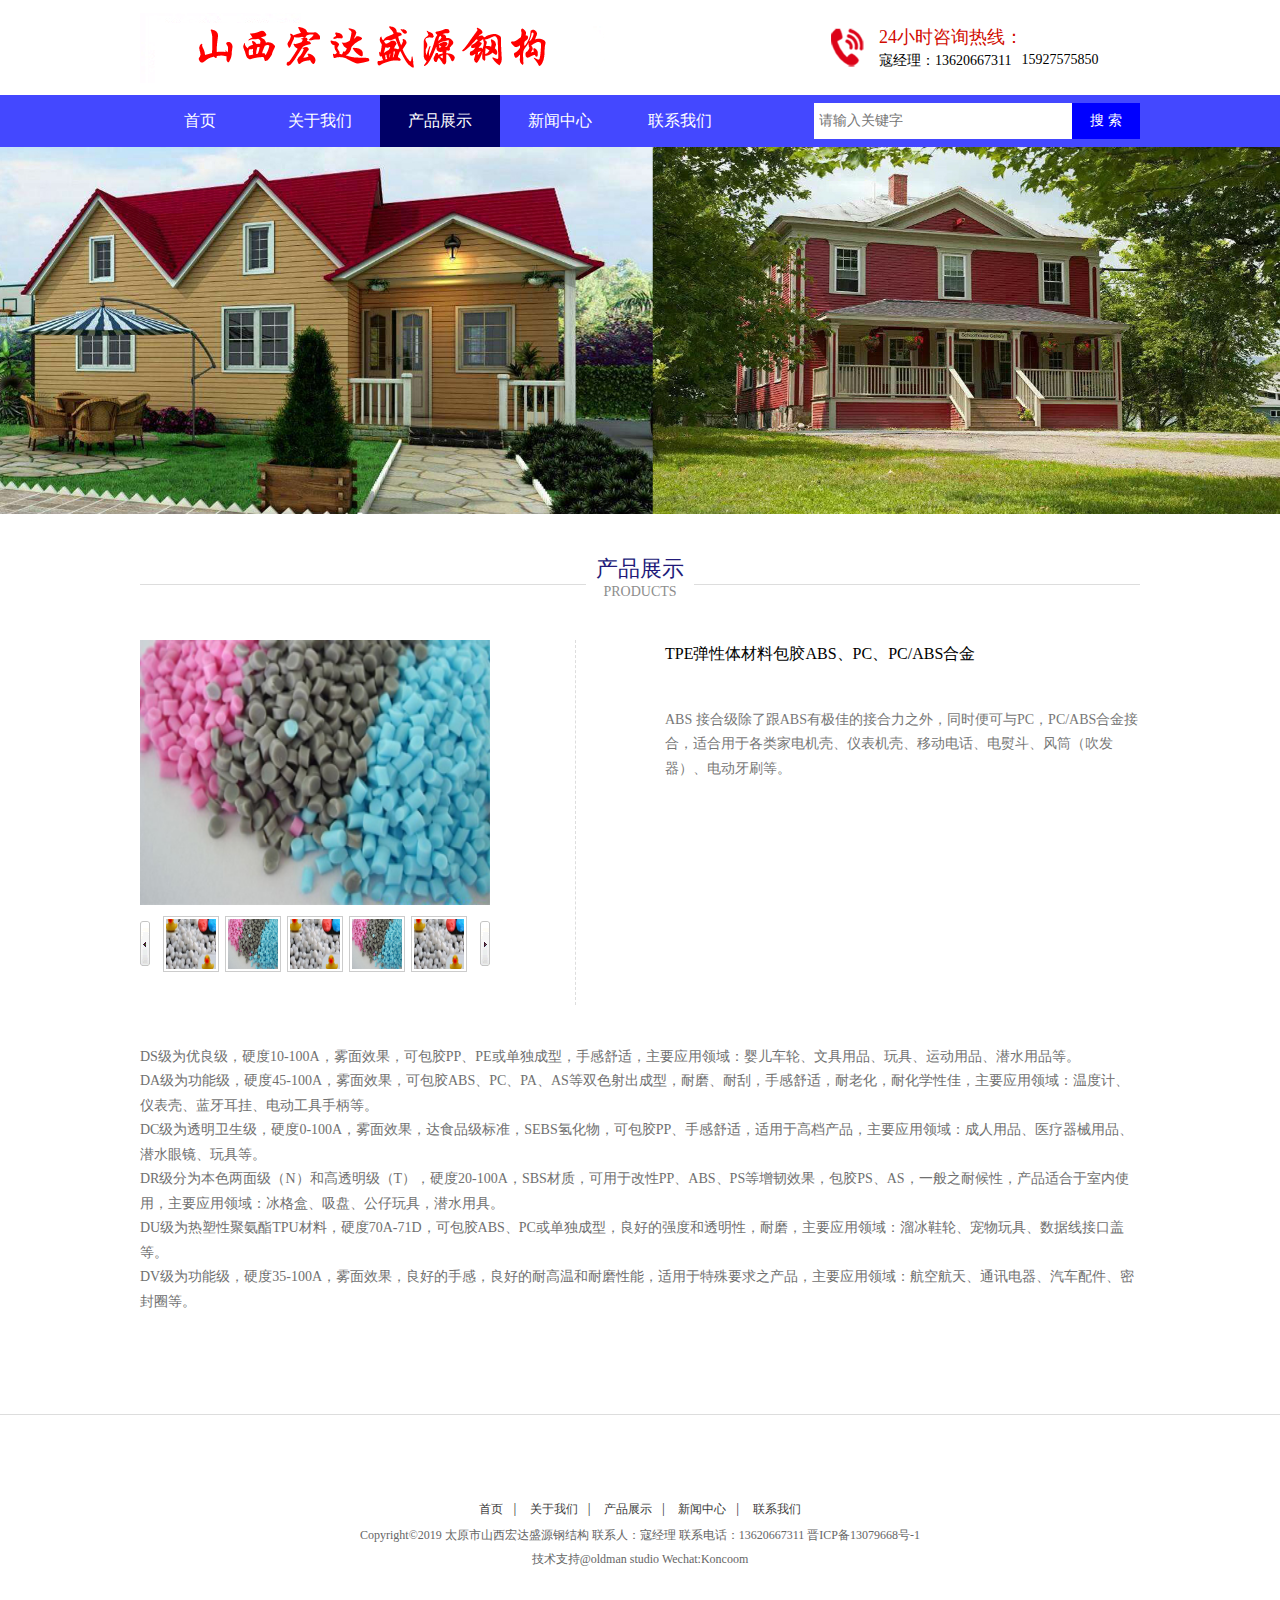
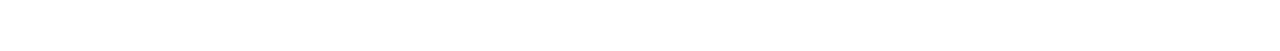
<file: product_d.html>
<html xmlns="http://www.w3.org/1999/xhtml">
<head>
<meta http-equiv="X-UA-Compatible" content="IE=edge">
<meta http-equiv="Content-Type" content="text/html; charset=utf-8" />
<meta name="viewport" content="width=device-width; initial-scale=1.0; maximum-scale=1.0; user-scalable=0;">
<title>产品展示</title>
<link rel="stylesheet" type="text/css" href="Assets/css/reset.css"/>
<script type="text/javascript" src="Assets/js/jquery-1.8.3.min.js"></script>
<script type="text/javascript" src="Assets/js/main.js"></script>
<link rel="stylesheet" type="text/css" href="Assets/css/thems.css">
<!--产品详情-->
<script type="text/javascript" src="Assets/plugins/pro/js/jquery-1.2.6.pack.js"></script>
<script type="text/javascript" src="Assets/plugins/pro/js/base.js"></script>
<!--产品详情-->
<link rel="stylesheet" type="text/css" href="Assets/css/responsive.css">
</head>

<body>
<!--头部-->
<div class="head clearfix">
	<div class="logo"><a href=""><img src="Assets/images/logo.png" alt=""/></a></div>
    <dl class="h_tel">
    	<dt><img src="Assets/images/tel.png" alt=""/></dt>
        <dd>
        	<div>24小时咨询热线：</div>
            <p>寇经理：13620667311<span>15927575850</span></p>
        </dd>
    </dl>
</div>
<div class="nav_bg">
	<div class="nav_c clearfix">
    	<div class="search">
        	<input name="" type="text" class="text" placeholder="请输入关键字">
            <input name="" type="submit" class="btn" value="搜 索">
        </div>
        <ul class="nav clearfix">
        	<li><a href="index.html">首页</a></li>
            <li><a href="about.html">关于我们</a></li>
            <li class="now"><a href="product.html">产品展示</a></li>
            <li><a href="news.html">新闻中心</a></li>
            <li><a href="contact.html">联系我们</a></li>
        </ul>
        <div class="nav_m">
        	<span class="n_icon">&nbsp;</span>
            <ul>
            	<li><a href="index.html">首页</a></li>
                <li><a href="about.html">关于我们</a></li>
                <li class="now"><a href="product.html">产品展示</a></li>
                <li><a href="news.html">新闻中心</a></li>
                <li><a href="contact.html">联系我们</a></li>
            </ul>
        </div>
    </div>
</div>
<!--头部-->
<!--幻灯片-->
<div class="banner"><img src="Assets/upload/banner_a.jpg" alt=""/></div>
<!--幻灯片-->
<div class="scd">
	<div class="title">
    	<div class="line">&nbsp;</div>
        <div class="t_name">
        	<h6>产品展示</h6>
            <p>PRODUCTS</p>
        </div>
    </div>
    <div class="pro_d">
    	<dl class="pro_da clearfix">
        	<dt>
            	<div id=preview>
                    <div class=jqzoom id=spec-n1 onClick=""><IMG height=350 src="Assets/upload/pic8.jpg" jqimg="Assets/upload/pic8.jpg" width=350>
                    </div>
                    <div id=spec-n5>
                        <div class=control id=spec-left>
                            <img src="Assets/plugins/pro/images/left.gif" />
                        </div>
                        <div id=spec-list>
                            <ul class=list-h>
                                <li><img src="Assets/upload/pic7.jpg" alt=""/> </li>
                                <li><img src="Assets/upload/pic8.jpg" alt=""/> </li>
                                 <li><img src="Assets/upload/pic7.jpg" alt=""/> </li>
                                <li><img src="Assets/upload/pic8.jpg" alt=""/> </li>
                                 <li><img src="Assets/upload/pic7.jpg" alt=""/> </li>
                                <li><img src="Assets/upload/pic8.jpg" alt=""/> </li>
                                 <li><img src="Assets/upload/pic7.jpg" alt=""/> </li>
                                <li><img src="Assets/upload/pic8.jpg" alt=""/> </li>
                            </ul>
                        </div>
                        <div class=control id=spec-right>
                            <img src="Assets/plugins/pro/images/right.gif"/>
                        </div>
                        
                    </div>
                </div>
            </dt>
            <dd>
            	<h1>TPE弹性体材料包胶ABS、PC、PC/ABS合金</h1>
                <div class="des">ABS 接合级除了跟ABS有极佳的接合力之外，同时便可与PC，PC/ABS合金接合，适合用于各类家电机壳、仪表机壳、移动电话、电熨斗、风筒（吹发器）、电动牙刷等。</div>
            </dd>
        </dl>
        <div class="space_hx">&nbsp;</div>
        <div class="pro_ctn">
        	<p>DS级为优良级，硬度10-100A，雾面效果，可包胶PP、PE或单独成型，手感舒适，主要应用领域：婴儿车轮、文具用品、玩具、运动用品、潜水用品等。</p>
            <p>DA级为功能级，硬度45-100A，雾面效果，可包胶ABS、PC、PA、AS等双色射出成型，耐磨、耐刮，手感舒适，耐老化，耐化学性佳，主要应用领域：温度计、仪表壳、蓝牙耳挂、电动工具手柄等。</p>
            <p>DC级为透明卫生级，硬度0-100A，雾面效果，达食品级标准，SEBS氢化物，可包胶PP、手感舒适，适用于高档产品，主要应用领域：成人用品、医疗器械用品、潜水眼镜、玩具等。</p>
            <p>DR级分为本色两面级（N）和高透明级（T），硬度20-100A，SBS材质，可用于改性PP、ABS、PS等增韧效果，包胶PS、AS，一般之耐候性，产品适合于室内使用，主要应用领域：冰格盒、吸盘、公仔玩具，潜水用具。</p>
            <p>DU级为热塑性聚氨酯TPU材料，硬度70A-71D，可包胶ABS、PC或单独成型，良好的强度和透明性，耐磨，主要应用领域：溜冰鞋轮、宠物玩具、数据线接口盖等。</p>
            <p>DV级为功能级，硬度35-100A，雾面效果，良好的手感，良好的耐高温和耐磨性能，适用于特殊要求之产品，主要应用领域：航空航天、通讯电器、汽车配件、密封圈等。</p>
        </div>
    </div>
</div>
<div class="foot">
	<div class="f_nav">
    	<a href="">首页</a>|
        <a href="">关于我们</a>|
        <a href="">产品展示</a>|
        <a href="">新闻中心</a>|
        <a href="">联系我们</a>
    </div>
     <p>Copyright©2019 太原市山西宏达盛源钢结构 联系人：寇经理 联系电话：13620667311 晋ICP备13079668号-1 </p>
	<p>技术支持@oldman studio Wechat:Koncoom </p>
</div>
<SCRIPT type=text/javascript>
	$(function(){			
	   $(".jqzoom").jqueryzoom({
			xzoom:330,
			yzoom:330,
			offset:10,
			position:"right",
			preload:1,
			lens:1
		});
		$("#spec-list").jdMarquee({
			deriction:"left",
			width:350,
			height:56,
			step:2,
			speed:4,
			delay:10,
			control:true,
			_front:"#spec-right",
			_back:"#spec-left"
		});
		$("#spec-list img").bind("mouseover",function(){
			var src=$(this).attr("src");
			$("#spec-n1 img").eq(0).attr({
				src:src.replace("\/n5\/","\/n1\/"),
				jqimg:src.replace("\/n5\/","\/n0\/")
			});
			$(this).css({
				"border":"2px solid #ff6600",
				"padding":"1px"
			});
		}).bind("mouseout",function(){
			$(this).css({
				"border":"1px solid #ccc",
				"padding":"2px"
			});
		});				
	})
	</SCRIPT>
<script type="text/javascript" src="Assets/plugins/pro/js/lib.js"></script>
<script type="text/javascript" src="Assets/plugins/pro/js/zzsc.js"></script>  
</body>
</html>
</file>
<file: Assets/css/thems.css>
body{
	font-family: "Microsoft Yahei";
	text-align: center;
	font-size: 14px;
	color: #0000FF;
	padding: 0;
	margin: 0;
	background-color: #FFFFFF;
}
input , textarea , select{font-family:"Microsoft Yahei"; color:#5B5B5B; font-size:14px;}
/*头部*/
.head{ width:1000px; margin:0px auto; height:95px;}
.head .logo{ width:465px; height:70px; float:left; margin-top:13px;}
.head .logo img{ width:465px; height:70px; vertical-align:top;}
.head .h_tel{ width:317px; float:right; margin-top:22px; position:relative}
.head .h_tel .lang{ width:100%; height:18px; line-height:18px; text-align:right; font-size:12px; color:#444; position:absolute; right:0px; top:3px;}
.head .h_tel .lang a{ color:#444;}
.head .h_tel .lang a:hover{ color:#4448ff;}
.head .h_tel dt{ width:48px; height:48px; float:left;}
.head .h_tel dt img{ width:48px; height:48px; vertical-align:top;}
.head .h_tel dd{ width:261px; float:left; margin-left:8px; text-align:left;}
.head .h_tel dd div{ height:30px; line-height:30px; font-size:18px; color:#D10B00;}
.head .h_tel dd p{ font-size:14px; color:#000000;}
.head .h_tel dd p span{ margin-left:10px; display:inline-block; *display:inline; zoom:1; vertical-align:top;}
.nav_bg{ width:100%; height:52px; background:#4448ff;}
.nav_bg .nav_c{ width:1000px; height:52px; margin:0px auto;}
.nav_c .search{ width:326px; height:36px; background:#fff; float:right; position:relative; margin-top:8px;}
.nav_c .search .text{ width:258px; height:36px; line-height:36px; position:absolute; left:0px; top:0px; padding:0px 5px; border:0px; background:none;}
.nav_c .search .btn{
	width: 68px;
	height: 36px;
	position: absolute;
	right: 0px;
	top: 0px;
	cursor: pointer;
	border: 0px;
	z-index: 99;
	font-size: 14px;
	color: #FFFFFF;
	background-color: #0000FF;
}
.nav_c .nav{ width:645px; float:left;}
.nav_c .nav li{ width:120px; height:52px; text-align:center; line-height:52px; float:left; font-size:16px; color:#FFFFFF;}
.nav_c .nav li a{ font-size:16px; color:#FFF;}
.nav_c .nav li.now , .nav_c .nav li:hover{
	background-color: #000066;
}
.nav_c .nav_m{ display:none; position:relative; width:100%;}
.nav_m .n_icon{ display:block; width:22px; height:18px; background:url(../images/nav_ico.png) no-repeat; position:absolute; right:10px; top:17px; z-index:9999; cursor:pointer;}
.nav_m ul{ width:100%; border-top:2px solid #fff; display:none; clear:both;}
.nav_m ul li{ width:100%; height:38px; line-height:38px; border-bottom:1px dashed #ddd; text-align:left;}
.nav_m ul li a{ display:block; width:94%; height:38px; line-height:38px; padding:0px 3%; color:#fff;}
.nav_m ul li:hover{background:#2A6B1D;}
/*幻灯片*/
.banner{ width:100%; overflow:hidden; height:auto; margin:0px auto; position:relative; z-index:99;}
/*幻灯片*/
.hui_bg{ width:100%; background:#E7E7E7; box-shadow:0px 1px 5px #ddd inset;}
.b_head{ width:100%; text-align:center; padding:50px 0;}
.b_head h6{ font-size:40px; color:#5B5B5B; font-weight:normal;}
.b_head h6 span{ color:#211a79;}
.b_head p{ font-size:14px; color:#969696; margin-top:10px;}
.i_prom{ width:1000px; margin:0px auto; padding:10px 0 100px;}
.i_prom .lei{ width:200px; float:left; background:#FFF; border:1px solid #ddd; height:571px; overflow:hidden;}
.i_prom .lei .title{ width:100%; height:40px; line-height:40px; background:#44488F; font-size:18px; color:#FFFFFF;}
.i_prom .lei ul{ width:180px; margin-left:10px;}
.i_prom .lei ul li{ width:100%; text-align:center; border-bottom:1px solid #ddd;}





.i_prom .lei ul li a{ display:block;height:40px; line-height:40px;font-size:12px; color:#393939;}
.i_prom .lei ul li a:hover{ color:#44488F;}
.i_prom .lei ul li ul{ width:100%; border-top:1px solid #ddd; margin-left:0px; display:none;}
.i_prom .lei ul li ul li{ width:100%; border-bottom:1px dashed #ddd;}



.i_prom .i_prol{ width:760px; height:551px; border:1px solid #ddd; float:right; background:#FFF; overflow:hidden; padding:10px;}
.slidegrid {float: left;position: relative;overflow: hidden;}
.slideitems {width: 2000000em !important;position: absolute;}
.slideitems li {float: left;}
.mainPhoto {width:760px; height:551px;margin: 0 auto;position: relative;overflow: hidden}
.mainPhoto .go {width:760px; height:551px;position: relative;left:0px;overflow: hidden}
.mainPhoto .go li {width:760px; height:551px; margin:0px !important; margin-right:5px;overflow: hidden}
.i_prom .i_prol ul{ width:100%;}
.mainPhoto .go li ul li{ width:244px; height:252px; float:left; margin:15px 0 0 7px !important; position:relative;}
.mainPhoto .go li ul li img{ width:244px; height:252px; vertical-align:top;}
.mainPhoto .go li ul li .title{ width:100%; height:37px; line-height:37px; text-align:left; background:url(../images/bg_a.png) repeat; position:absolute; left:0px; bottom:0px; z-index:99;}
.mainPhoto .go li ul li .title p{ width:90%; height:37px; line-height:37px; white-space:nowrap; overflow:hidden; text-overflow:ellipsis; font-size:12px; color:#FFF; margin-left:5%;}
.mainPhoto .go li ul li a:hover .title p{ color:#328622;}





.i_news{ width:1000px; margin:0px auto; padding-bottom:100px;}
.i_news li{ width:1000px; margin:0px auto; margin-bottom:8px;}
.i_news li .wen{ width:466px; height:180px; padding:10px 15px 0; position:relative; background:#F3F3F3;}
.i_news li .wen h5{ width:100%; height:60px; line-height:60px; position:relative; font-weight:normal;}
.i_news li .wen h5 p{ width:70%; height:60px; line-height:60px; white-space:nowrap; overflow:hidden; text-overflow:ellipsis;}
.i_news li .wen h5 p a{ font-size:14px; color:#357F05;}
.i_news li .wen h5 span{ display:block; text-align:center; position:absolute; right:0px; top:0px; font-size:14px; color:#A4A4A4;}
.i_news li .wen .des{ width:100%; height:80px; line-height:175%; overflow:hidden; font-size:12px; color:#595959;}
.i_news li .wen .more{
	display: block;
	width: 24px;
	height: 24px;
	text-align: center;
	position: absolute;
	right: 0px;
	bottom: 0px;
	background-color: #44488F;
}
.i_news li .wen .more img{ width:11px; height:11px; vertical-align:top; margin-top:6px;}
.i_news li .tu , .i_news li .tu img{ width:496px; height:190px; vertical-align:top;}
.i_news li.one .tu{ float:right;}
.i_news li.one .wen{ float:left;}
.i_news li.two .tu{ float:left;}
.i_news li.two .wen{ float:right;}
.friend{ width:1000px; margin:0px auto; padding-bottom:100px;}
.frd_m{ width:100%;}
.frd_m li{ width:480px; height:260px; float:left; margin-right:6px; margin-bottom:9px; box-shadow:1px 1px 3px #ccc;}
.frd_m li img{ width:480px; height:260px; vertical-align:top;}
.foot{ width:100%; padding:80px 0; text-align:center; border-top:1px solid #ddd;}
.foot .f_nav{ width:100%; line-height:200%; color:#3B3B3B;}
.foot .f_nav a{ font-size:12px; color:#3B3B3B; margin:0 10px; display:inline-block; *display:inline; zoom:1;}
.foot .f_nav a:hover{ color:#367F05;}
.foot p{ font-size:12px; color:#656565; line-height:200%;}
.banner img{ width:100%; height:auto; vertical-align:top;}
.scd{ width:100%; margin:0px auto; padding-bottom:80px;}
.scd .title{ width:1000px; margin:0px auto; position:relative;}
.scd .title .line{ width:100%; height:1px; background:#ddd; position:absolute; left:0px; top:70px; z-index:1;}
.scd .title .t_name{ display:inline-block; *display:inline; zoom:1; background:#FFF; position:relative; margin:0px auto; z-index:2; padding:10px; vertical-align:top; margin-top:30px;}
.scd .title .t_name h6{ font-size:22px; color:#211a79; font-weight:normal;}
.scd .title .t_name p{ font-size:14px; color:#8D8D8D;}
.scd .about{ width:1000px; margin:0px auto; text-align:left; padding:30px 0; font-size:14px; color:#909090; line-height:175%;}
.s_pro{ width:1000px; margin:0px auto; padding:50px 0; text-align:left;}
.s_pro .mar_m {width:2000000em;}
.marqueeleft {height:205px;width:100%;overflow: hidden;}
.marqueeleft ul {float: left;}
.marqueeleft li {float: left;display: inline;height:205px;overflow: hidden; margin-right:7px;}
.marqueeleft li .pic {display: block;overflow: hidden;width:328px;height:205px;}
.marqueeleft li .pic img{width:328px;height:205px;vertical-align:top;}
.scd .pro_l{ width:1000px; margin:0px auto;}
.pro_l .p_lei{ padding:30px; text-align:center;}
.pro_l .p_lei a{ display:inline-block; *display:inline; zoom:1; height:18px; line-height:18px; border-right:1px dashed #ccc; padding:0px 60px; font-size:16px; color:#2D2D2D; margin-bottom:10px;}
.pro_l .p_lei a.now , .pro_l .p_lei a:hover{ color:#D60000;}
.pro_l ul{ width:1000px; margin:0px auto;}
.pro_l ul li{ width:325px; float:left; margin:10px 10px 10px 0;}
.pro_l ul li img{ width:325px; height:197px; vertical-align:top;}
.pro_l ul li a{ font-size:14px; color:#212121;}
.pro_l ul li a:hover{ color:#328622;}
.pro_l ul li .name{ width:100%; height:40px; line-height:40px; white-space:nowrap; overflow:hidden; text-overflow:ellipsis; text-align:center;}
.pages{ width:100%; padding:20px 0; text-align:center;}
.pages a{ display:inline-block; *display:inline; zoom:1; height:26px; line-height:26px; border:1px solid #ddd; margin:0px 1px; font-size:13px; color:#333; padding:0px 9px; text-align:center;}
.pages a:hover , .pages a.now{ color:#FFF; border:1px solid #328622; background:#328622;}
.pro_d{ width:1000px; margin:0px auto; padding:30px 0 20px; text-align:left;}
.pro_d .pro_da{ width:100%;}
.pro_d .pro_da dt{ width:435px; height:265px; float:left; border-right:1px dashed #ddd;}
/*.pro_d .pro_da dt img{ width:350px; height:265px; vertical-align:top;}*/
.pro_d .pro_da dd{ width:475px; float:right;}
.pro_d .pro_da dd h1{ font-size:16px; color:#000000; margin-bottom:40px; line-height:175%; font-weight:normal;}
.pro_d .pro_da dd .des{ width:100%; font-size:14px; color:#777777; line-height:175%;}
.pro_d .pro_ctn{ width:100%; margin-top:20px; font-size:14px; color:#707070; line-height:175%;}
.news_d{ width:100%; text-align:left; line-height:200%; border-top:1px solid #ddd; padding-top:30px;}
.news_d h3{ width:100%; text-align:center; padding:10px 0; margin-bottom:20px; line-height:150%;}
.news_d .des{ width:100%; padding:0px 0 10px; font-size:13px; color:#999; text-align:center;}
.news_d .n_ctn{ padding:20px 0; border-top:1px dashed #ddd; min-height:250px; line-height:175%;}
.news_d .w_dx{ width:100%; margin-top:50px; padding-top:10px;}
.news_d .w_dx p{ width:98%; height:22px; line-height:22xp; white-space:nowrap; overflow:hidden; text-overflow:ellipsis; margin-bottom:10px;}
.news_d .w_dx p a{ color:#666;}
.news_d .w_dx p a:hover,.news dl dd .tilte a:hover,.news dl dd .more a:hover{ color:#D60000;}
.news{ width:1000px;}
.news dl{ width:100%; margin-top:15px;}
.news dl dt , .news dl dt img{ width:240px; height:165px; float:left; vertical-align:top;}
.news dl dd{ width:745px; float:right; text-align:left;}
.news dl dd .tilte{ width:100%; height:35px; line-height:35px; white-space:nowrap; overflow:hidden; text-overflow:ellipsis;}
.news dl dd .tilte a{ font-size:15px; color:#333;}
.news dl dd .des{ width:100%; height:90px; font-size:13px; color:#666; line-height:180%; overflow:hidden;}
.news dl dd .more{ width:100%; height:25px; line-height:25px; margin-top:10px;}
.news dl dd .more a{ display:inline-block; *display:inline; zoom:1; width:90px; height:25px; line-height:25px; border-radius:25px; -moz-border-radius:25px; -webkit-border-radius:25px; background:#ddd; text-align:center; color:#777;}
.pro_d .pro_da dt{ height:365px;}
#preview{ float:none; margin-left:0px;text-align:center; width:365px;}
.jqzoom{ width:350px; height:270px; position:relative;}

.zoomdiv{ left:859px; height:330px; width:330px;}
.list-h li{ float:left;}
#spec-n5{width:350px; height:56px; padding-top:6px; overflow:hidden;}
#spec-left{ background:url(../plugins/pro/images/left.gif) no-repeat; width:10px; height:45px; float:left; cursor:pointer; margin-top:5px;}
#spec-right{background:url(../plugins/pro/images/right.gif) no-repeat; width:10px; height:45px; float:left;cursor:pointer; margin-top:5px;}
#spec-list{ width:325px; float:left; overflow:hidden; margin-left:2px; display:inline;}
#spec-list ul li{ float:left; margin-right:0px; display:inline; width:62px;}
#spec-list ul li img{ padding:2px ; border:1px solid #ccc; width:50px; height:50px;}

/*jqzoom*/
.jqzoom{position:relative;padding:0; overflow:hidden;}
.jqzoom img{ width:350px; height:265px;}
.zoomdiv{z-index:100;position:absolute;top:1px;left:0px;width:400px;height:400px;background:url(i/loading.gif) #fff no-repeat center center;border:1px solid #e4e4e4;display:none;text-align:center;overflow: hidden;}
.pro_d .pro_da dt .bigimg{width:529px;height:401px;}
.jqZoomPup{z-index:10;visibility:hidden;position:absolute;top:0px;left:0px;width:50px;height:50px;border:1px solid #aaa;background:#FEDE4F 50% top no-repeat;opacity:0.5;-moz-opacity:0.5;-khtml-opacity:0.5;filter:alpha(Opacity=50);cursor:move; width:120px !important; height:120px !important;}
#spec-list{ position:relative; width:322px; margin-right:6px;}
#spec-list div{ margin-top:0;margin-left:8px; *margin-left:0; width:310px !important;}
</file>
<file: Assets/css/responsive.css>
@media screen and (max-width:1020px){
.head,.nav_bg .nav_c ,.i_prom,.i_news li,.friend,.scd .title,.scd .about,.s_pro,.scd .pro_l,.pro_l ul,.pro_d,.i_news,.news{width:740px;}
.head .logo , .head .logo img{ width:415px; height:62px;}
.nav_c .search{ width:236px;}
.nav_c .search .text{ width:170px;}
.nav_c .nav{ width:500px;}
.nav_c .nav li{ width:100px;}
.b_head h6{ font-size:30px;}
.i_prom .lei{ width:180px;}
.i_prom .lei ul{ width:160px;}
.i_prom .i_prol,.mainPhoto ,.mainPhoto .go, .mainPhoto .go li{ width:528px;}
.mainPhoto .go li ul li{margin:17px 0 0 13px !important;}
.i_news li .tu, .i_news li .tu img{ width:366px; height:170px;}
.i_news li .wen{ width:346px; padding:0 10px 0; height:170px;}
.frd_m li , .frd_m li img{ width:180px; height:75px;}
.marqueeleft li{ height:175px;}
.marqueeleft li .pic , .marqueeleft li .pic img{ width:280px; height:175px;}
.pro_l .p_lei a{ padding:0px 40px;}
.pro_l ul li{ width:240px;}
.pro_l ul li img{ width:240px; height:145px;}
/*.pro_d .pro_da dt{ width:319px; height:219px;}
.pro_d .pro_da dt img{ width:289px; height:219px;}*/
.pro_d .pro_da dd{ width:360px;}
.news dl dd{ width:480px;}
.pro_d .pro_da dt{ width:365px;}
}
@media screen and (max-width:770px) {
.head,.nav_bg .nav_c ,.i_news,.i_prom,.i_news li,.friend,.scd .title,.scd .about,.s_pro,.scd .pro_l,.pro_l ul,.pro_d,.news{width:480px;}
.head{ height:auto;}
.head .h_tel{ float:left; margin-bottom:20px; margin-left:15px;}
.nav_bg,.nav_bg .nav_c{ height:auto;}
.nav_c .search{ width:480px; margin-bottom:10px;}
.nav_c .search .text{ width:420px;}
.nav_c .nav li{ height:45px; line-height:45px; font-size:15px; width:96px;}
.i_prom .lei , .i_prom .lei ul{ width:100%; height:auto; margin:0px; margin:0px auto;}
.i_prom .lei ul li{ width:96%; float:left; margin:0 2%;}
/*.i_prom .i_prol{ width:460px; margin:0px auto; height:auto; margin-top:20px;}*/
.i_prom .i_prol{ margin-top:20px !important;}
.i_prom .i_prol,.mainPhoto ,.mainPhoto .go, .mainPhoto .go li{ width:460px; margin:0px auto; height:830px;}
.mainPhoto .go li ul li img{ width:222px; height:230px;}
.mainPhoto .go li ul li{ width:222px;margin: 15px 0 6px 5px !important;}
.i_news li .tu, .i_news li .tu img{ width:480px; height:222px;}
.i_news li .wen{ width:460px;}
.frd_m li{ margin-right:5px;}
.frd_m li, .frd_m li img{ width:235px; height:97px;}
.marqueeleft li .pic, .marqueeleft li .pic img{ width:252px; height:157px;}
.marqueeleft li{ height:157px;}
.pro_l ul li img{ width:230px; height:139px;}
.pro_l ul li{ width:230px; margin-right:10px !important;}
.pro_d .pro_da dt{ width:100%; height:auto; border:0px;}
/*.pro_d .pro_da dt img{ width:100%; height:auto;}*/
.pro_d .pro_da dd{ width:100%; margin-top:20px; border-bottom:1px solid #ddd; padding-bottom:30px;}
.news dl{ border-bottom:1px dashed #ddd;}
.news dl dd{ width:100%; margin-bottom:15px; margin-top:5px;}
#preview{ margin:0px auto; margin-bottom:20px;}
.zoomdiv,.pro_d .pro_da dt .bigimg,.jqZoomPup{ display:none !important;}
}
@media screen and (max-width:510px) {
.head,.nav_bg .nav_c ,.i_news,.i_prom,.i_news li,.friend,.scd .title,.scd .about,.s_pro,.scd .pro_l,.pro_l ul,.pro_d,.news{width:320px;}
.head .logo, .head .logo img{ width:320px; height:47px;}
.head .h_tel{ width:305px;}
.head .h_tel dt img , .head .h_tel dt{ width:35px; height:35px;}
.head .h_tel dd{ width:259px;}
.head .h_tel dd div{ font-size:16px; height:20px; line-height:20px;}
.nav_c .search{ width:280px; float:left;}
.nav_c .search .text{ width:215px;}
.nav_c{ position:relative;}
.nav_c .nav{ display:none;}
.nav_c .nav_m{ display:block;}
.i_prom .i_prol,.mainPhoto ,.mainPhoto .go, .mainPhoto .go li{ width:300px; margin:0px auto; height:515px;}
.mainPhoto .go li ul li img{ width:144px; height:148px;}
.mainPhoto .go li ul li{ width:48%; height:148px; margin:10px 1% !important;}
.i_news li .tu, .i_news li .tu img{ width:144px; height:148px;}
.i_news li .wen{ width:300px;}
.foot{ width:320px; margin:0px auto;}
.foot .f_nav{ margin-bottom:10px;}
.frd_m li, .frd_m li img{ width:155px; height:63px;}
.s_pro{ padding:0px;}
.pro_l .p_lei a{ padding:0 20px;}
.pro_l ul li{ width:320px; margin:0px !important; margin-bottom:15px !important;}
.pro_l ul li img{ width:320px; height:193px;}
#preview,#spec-n5,.jqzoom{ width:320px;}
.jqzoom{ height:250px;}
.jqzoom img{ width:320px; height:242px;}
#spec-list div,#spec-list{ width:290px !important;}
#spec-list div{ margin-left:0px;}
}
</file>
